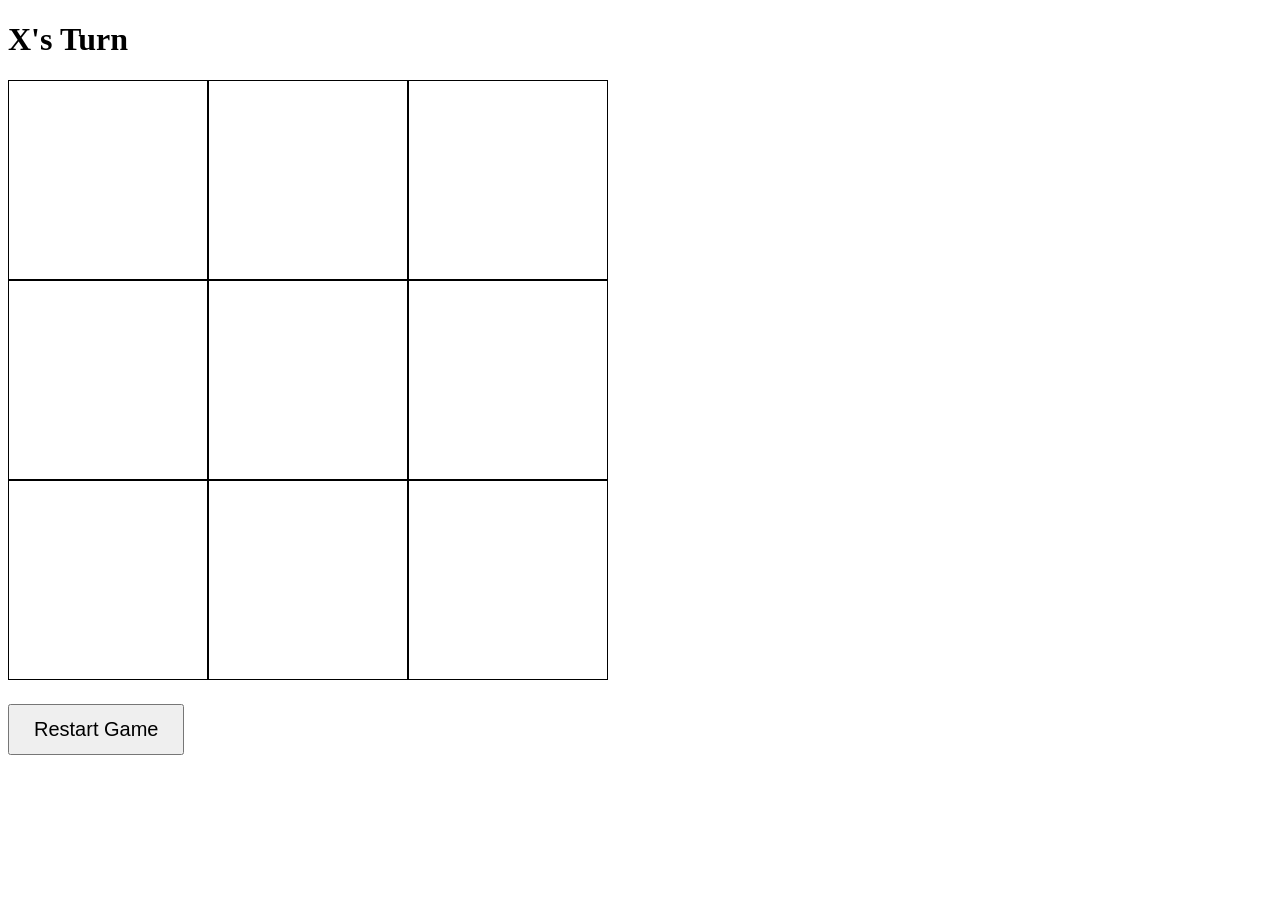
<file: TicTacToe Starter/index.html>
<!DOCTYPE html>
<html lang="en">
  <head>
    <meta charset="UTF-8" />
    <meta http-equiv="X-UA-Compatible" content="IE=edge" />
    <meta name="viewport" content="width=device-width, initial-scale=1.0" />
    <link rel="stylesheet" href="style.css" />
    <title>Tic Tac Toe</title>
  </head>
  <body>
    <div>
      <h1 class="board__title">X's Turn</h1>
      <div class="board__wrapper">
        <button class="board__square"></button>
        <button class="board__square"></button>
        <button class="board__square"></button>
        <button class="board__square"></button>
        <button class="board__square"></button>
        <button class="board__square"></button>
        <button class="board__square"></button>
        <button class="board__square"></button>
        <button class="board__square"></button>
      </div>
      <button onclick="restartGame()" class="restart">Restart Game</button>
    </div>

    <script src="script.js"></script>
  </body>
</html>
</file>
<file: TicTacToe Starter/style.css>
* {
  box-sizing: border-box;
}

.board__wrapper {
  display: flex;
  flex-wrap: wrap;
  width: 600px;
  height: 600px;
  margin-bottom: 24px;
}

.board__square {
  border: 1px solid black;
  background-color: white;
  font-size: 80px;
  display: flex;
  align-items: center;
  justify-content: center;
  width: 200px;
  height: 200px;
  cursor: pointer;
}

.restart {
  padding: 12px 24px;
  font-size: 20px;
  
}
</file>
<file: [INTERVIEWS] TicTacToe/TicTacToe Solution/styles.css>
* {
  box-sizing: border-box;
}

.board__wrapper {
  display: flex;
  flex-wrap: wrap;
  width: 600px;
  height: 600px;
  margin-bottom: 24px;
}

.board__square {
  border: 1px solid black;
  background-color: white;
  font-size: 80px;
  display: flex;
  align-items: center;
  justify-content: center;
  width: 200px;
  height: 200px;
  cursor: pointer;
}

.restart {
  padding: 12px 24px;
  font-size: 20px;
  
}
</file>
